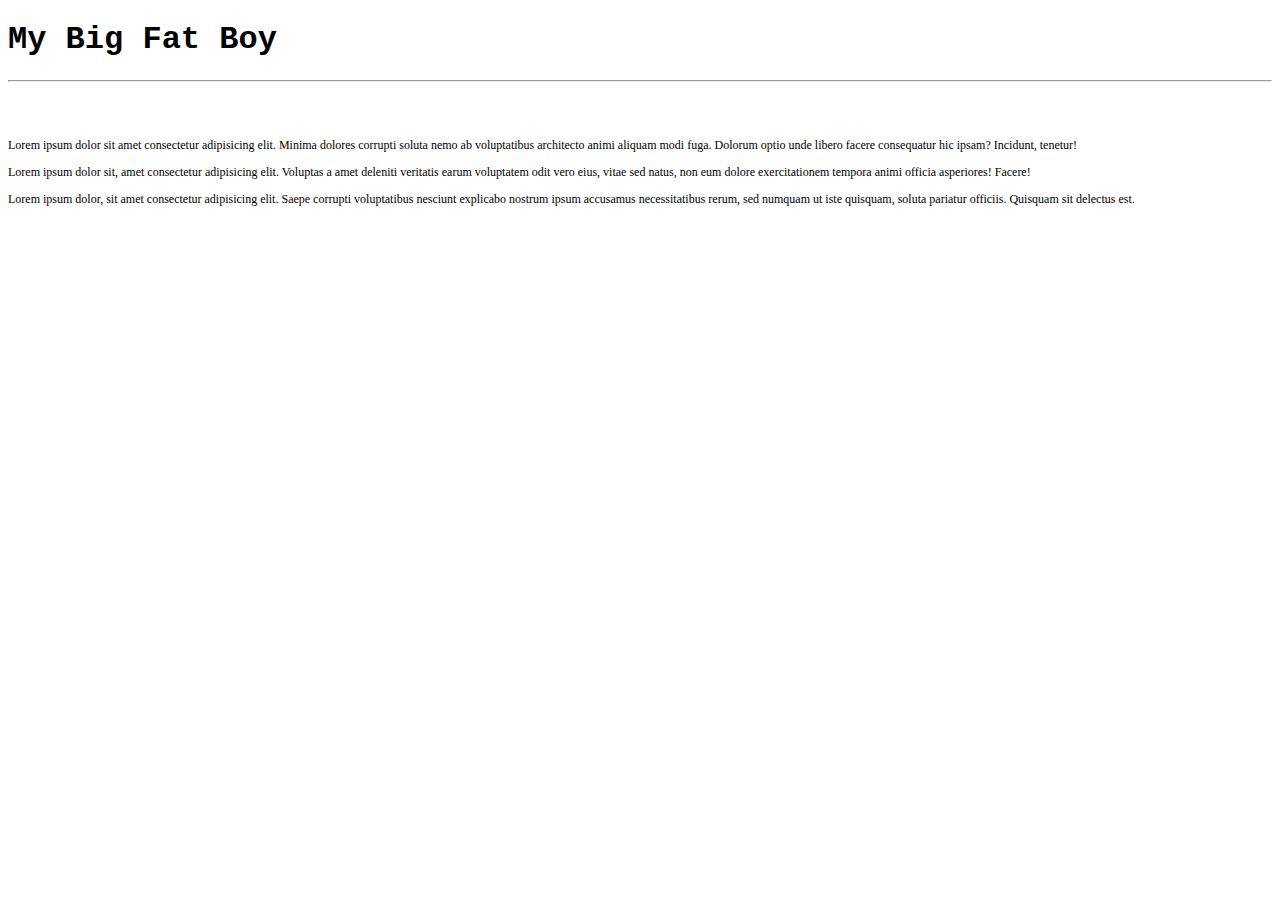
<file: src/darHTML/index.html>
<!DOCTYPE html>
<html lang="en">

<head>
    <meta charset="UTF-8">
    <meta name="viewport" content="width=device-width, initial-scale=1.0">
    <title>My First HTML Page</title>
    <link rel="stylesheet" href="css/style.css">
</head>

<body>
    <h1>My Big Fat Boy</h1>
    <hr>
    <br><br>
    <p>
        Lorem ipsum dolor sit amet consectetur adipisicing elit. Minima dolores corrupti soluta nemo ab voluptatibus
        architecto animi aliquam modi fuga. Dolorum optio unde libero facere consequatur hic ipsam? Incidunt, tenetur!
    </p>
    <p>
        Lorem ipsum dolor sit, amet consectetur adipisicing elit. Voluptas a amet deleniti veritatis earum voluptatem
        odit vero eius, vitae sed natus, non eum dolore exercitationem tempora animi officia asperiores! Facere!
    </p>
    <p>
        Lorem ipsum dolor, sit amet consectetur adipisicing elit. Saepe corrupti voluptatibus nesciunt explicabo nostrum ipsum accusamus necessitatibus rerum, sed numquam ut iste quisquam, soluta pariatur officiis. Quisquam sit delectus est.
    </p>
</body>

</html>
</file>
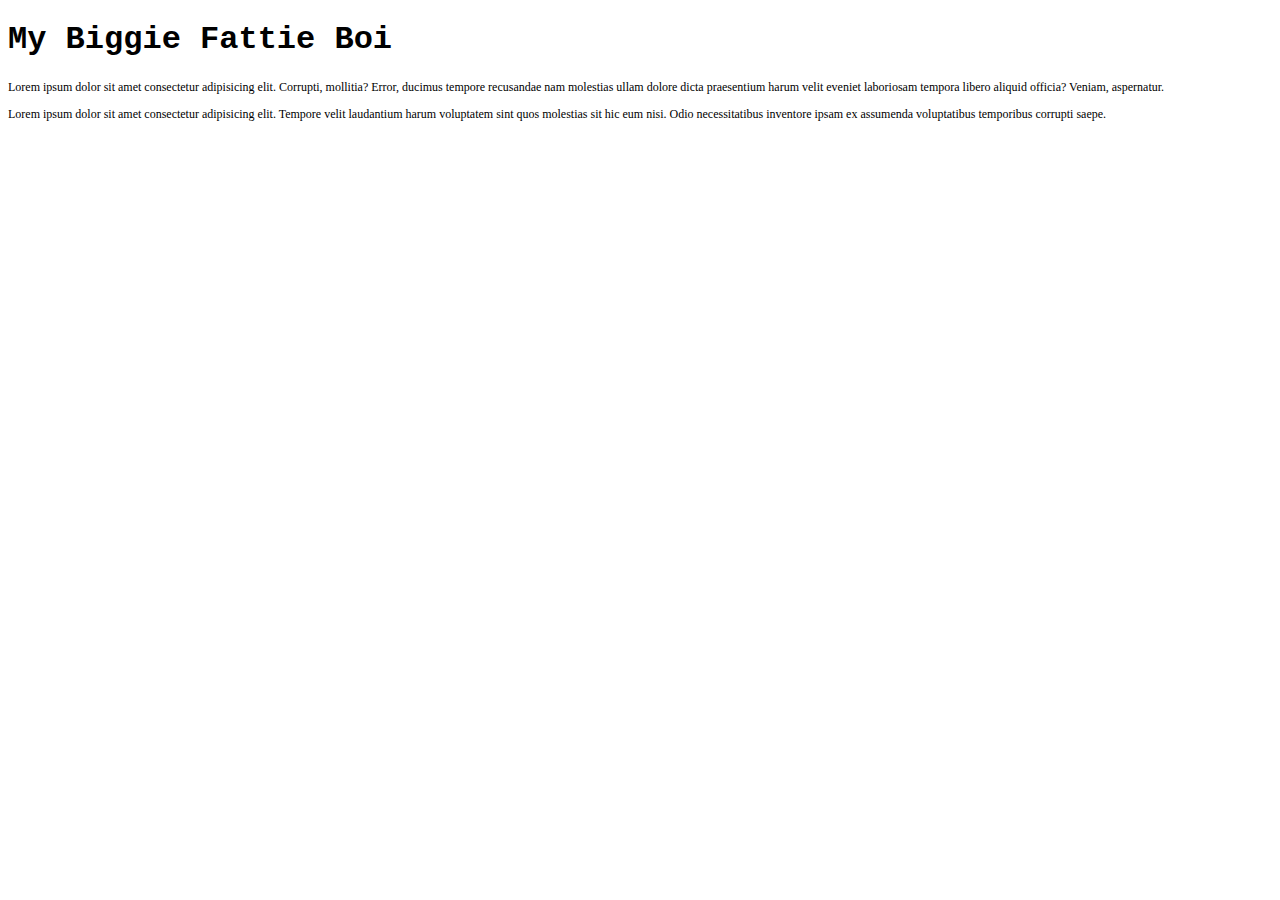
<file: src/HTML/index.html>
<!DOCTYPE html>
<html lang="en">
<head>
    <meta charset="UTF-8">
    <meta name="viewport" content="width=device-width, initial-scale=1.0">
    <title>My First HTML page</title>
    <link rel="stylesheet" href = "css/style.css">
</head>
<body>
    <h1>My Biggie Fattie Boi</h1>
    <p>Lorem ipsum dolor sit amet consectetur adipisicing elit.
        Corrupti, mollitia? Error, ducimus tempore recusandae nam molestias ullam
        dolore dicta praesentium harum velit eveniet laboriosam tempora libero aliquid officia?
        Veniam, aspernatur. 
    </p>
    <p>
        Lorem ipsum dolor sit amet consectetur adipisicing elit.
        Tempore velit laudantium harum voluptatem sint quos molestias sit hic eum nisi.
        Odio necessitatibus inventore ipsam ex assumenda voluptatibus temporibus corrupti saepe.
    </p>

</body>
</html>
</file>
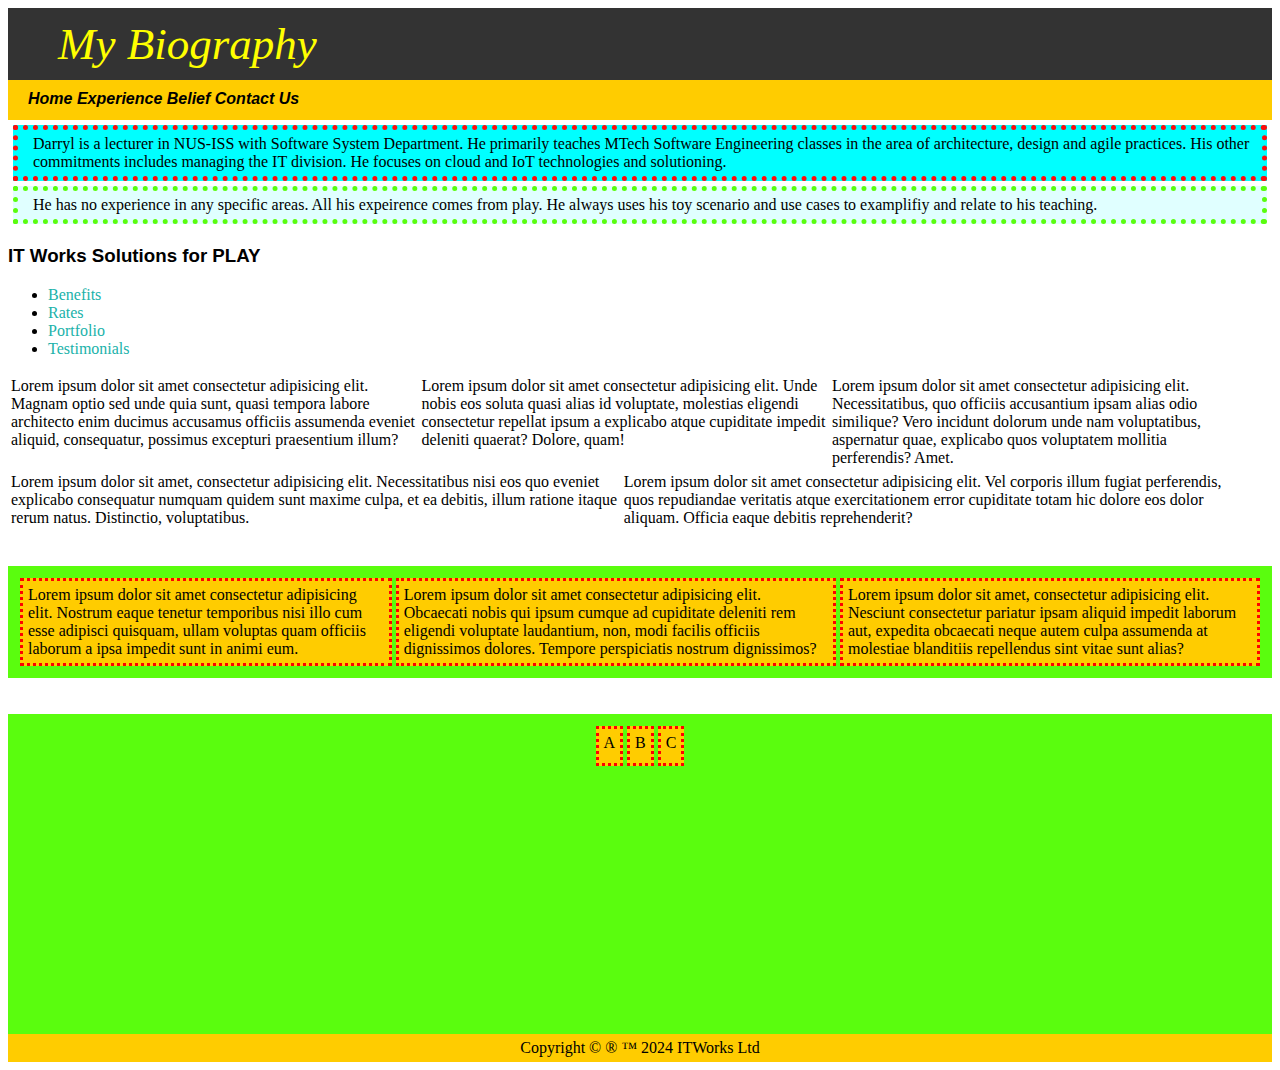
<file: src/darHTML/main.html>
<!DOCTYPE html>
<html lang="en">

<head>
    <meta charset="UTF-8">
    <meta name="viewport" content="width=device-width, initial-scale=1.0">
    <title>ITWorks</title>

    <link rel="stylesheet" href="css/style1.css" type="text/css">
</head>

<body>
    <div>
        <header class="header">
            My Biography
        </header>
        <nav>
            <a href="#article1">Home</a>
            <a href="#article2">Experience</a>
            <a href="#">Belief</a>
            <a href="contactus.html">Contact Us</a>
        </nav>
        <article>
            <section id="article1">
                Darryl is a lecturer in NUS-ISS with Software System Department. He primarily teaches MTech Software
                Engineering classes in the area of architecture, design and agile practices. His other commitments
                includes managing the IT division. He focuses on cloud and IoT technologies and solutioning.
            </section>
            <section id="article2">
                He has no experience in any specific areas. All his expeirence comes from play. He always uses his toy
                scenario and use cases to examplifiy and relate to his teaching.
            </section>
        </article>
        <aside>
            <h3>IT Works Solutions for PLAY</h3>
            <div>
                <p>
                <ul>
                    <li><a href="#">Benefits</a></li>
                    <li><a href="#">Rates</a></li>
                    <li><a href="#">Portfolio</a></li>
                    <li><a href="#">Testimonials</a></li>
                </ul>
                </p>
                <div class="topbox">
                    <div class="box">Lorem ipsum dolor sit amet consectetur adipisicing elit. Magnam optio sed unde quia sunt, quasi
                        tempora labore architecto enim ducimus accusamus officiis assumenda eveniet aliquid,
                        consequatur, possimus excepturi praesentium illum?</div>
                    <div class="box">Lorem ipsum dolor sit amet consectetur adipisicing elit. Unde nobis eos soluta quasi alias id
                        voluptate, molestias eligendi consectetur repellat ipsum a explicabo atque cupiditate impedit
                        deleniti quaerat? Dolore, quam!</div>
                    <div class="box">Lorem ipsum dolor sit amet consectetur adipisicing elit. Necessitatibus, quo officiis
                        accusantium ipsam alias odio similique? Vero incidunt dolorum unde nam voluptatibus, aspernatur
                        quae, explicabo quos voluptatem mollitia perferendis? Amet.</div>
                </div>
            </div>
            <div class="topbox">
                <div class="box2">Lorem ipsum dolor sit amet, consectetur adipisicing elit. Necessitatibus nisi eos quo eveniet explicabo consequatur numquam quidem sunt maxime culpa, et ea debitis, illum ratione itaque rerum natus. Distinctio, voluptatibus.</div>
                <div class="box2">Lorem ipsum dolor sit amet consectetur adipisicing elit. Vel corporis illum fugiat perferendis, quos repudiandae veritatis atque exercitationem error cupiditate totam hic dolore eos dolor aliquam. Officia eaque debitis reprehenderit?</div>
            </div>
        </aside>
        <br><br>
        <div>
            <div class="flex-container">
                <div>Lorem ipsum dolor sit amet consectetur adipisicing elit. Nostrum eaque tenetur temporibus nisi illo cum esse adipisci quisquam, ullam voluptas quam officiis laborum a ipsa impedit sunt in animi eum.</div>
                <div>Lorem ipsum dolor sit amet consectetur adipisicing elit. Obcaecati nobis qui ipsum cumque ad cupiditate deleniti rem eligendi voluptate laudantium, non, modi facilis officiis dignissimos dolores. Tempore perspiciatis nostrum dignissimos?</div>
                <div>Lorem ipsum dolor sit amet, consectetur adipisicing elit. Nesciunt consectetur pariatur ipsam aliquid impedit laborum aut, expedita obcaecati neque autem culpa assumenda at molestiae blanditiis repellendus sint vitae sunt alias?</div>
            </div>
        </div>
        <br><br>
        <div class="flex-container1">
            <div>A</div>
            <div>B</div>
            <div>C</div>
        </div>
        <footer>Copyright &copy; &reg; &trade; 2024 ITWorks Ltd</footer>
    </div>
</body>

</html>
</file>
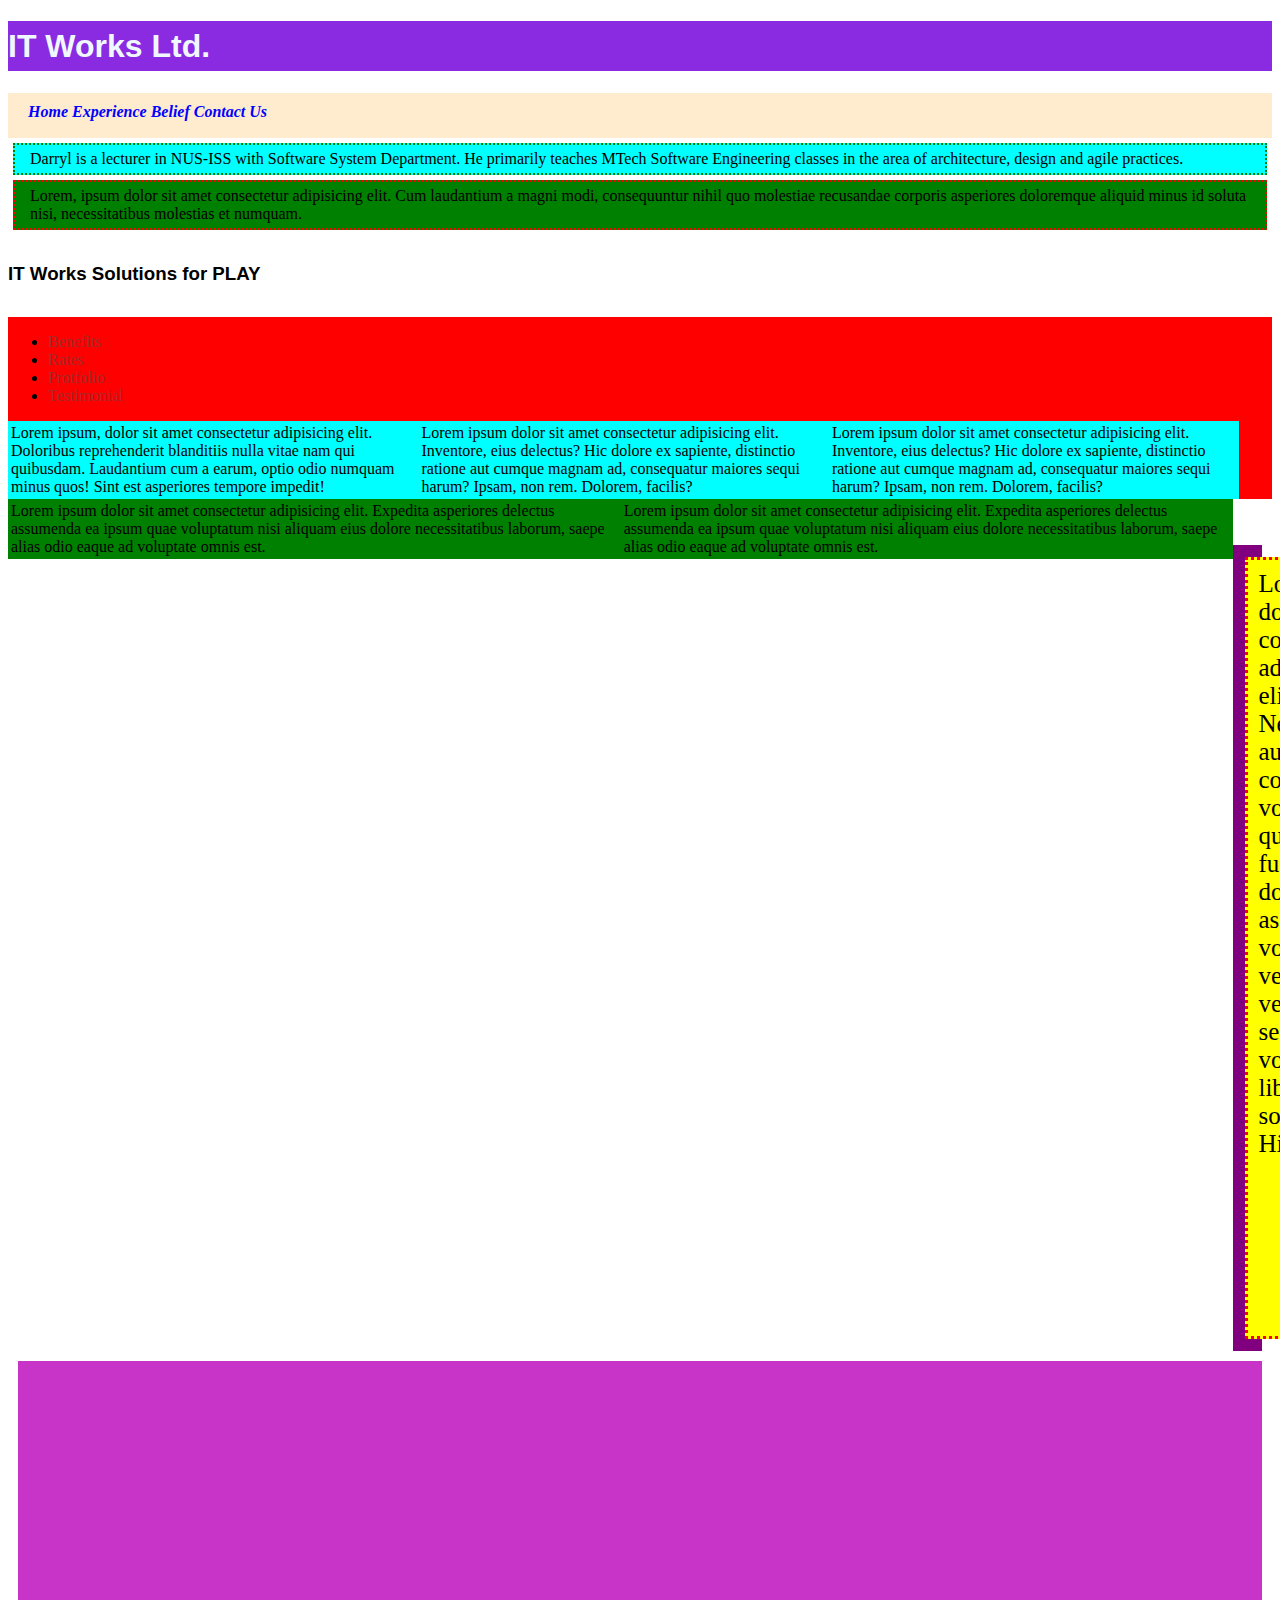
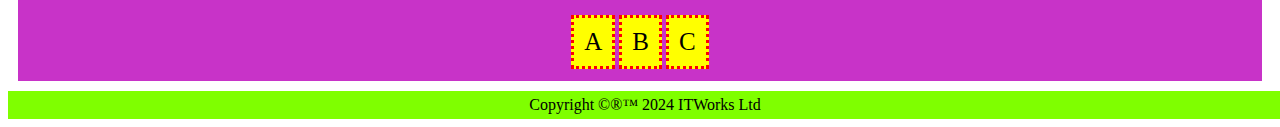
<file: src/HTML/main.html>
<!DOCTYPE html>
<html lang="en">
<head>
    <meta charset="UTF-8">
    <meta name="viewport" content="width=device-width, initial-scale=1.0">
    <title>Document</title>
    <link rel="stylesheet" href="css/style1.css" type="text/css">
</head>
<body>
    <div>
        <header class="header">
            <h1>IT Works Ltd.</h1>
        </header>

        <nav>
            <a href="#article1">Home</a>
            <a href="#article2">Experience</a>
            <a href="#">Belief</a>
            <a href="#contactus.html">Contact Us</a>
        </nav>
        <article>
            <section id="article1">
                Darryl is a lecturer in NUS-ISS 
                with Software System Department. 
                He primarily teaches MTech Software Engineering 
                classes in the area of architecture, 
                design and agile practices.
            </section>
            <section id="article2">
                Lorem, ipsum dolor sit amet 
                consectetur adipisicing elit. 
                Cum laudantium a magni modi, 
                consequuntur nihil quo molestiae 
                recusandae corporis asperiores 
                doloremque aliquid minus id soluta 
                nisi, necessitatibus molestias et 
                numquam.
            </section>
        </article>
        <aside>
            <h3>IT Works Solutions for PLAY</h3>
            <div class="topbox">
                <p>
                    <ul>
                        <li><a href = "#">Benefits</a></li>
                        <li><a href = "#">Rates</a></li>
                        <li><a href = "#">Protfolio</a></li>
                        <li><a href = "#">Testimonial</a></li>
                    </ul>
                </p>
                <div class="box">Lorem ipsum, dolor sit amet consectetur adipisicing elit. Doloribus reprehenderit blanditiis nulla vitae nam qui quibusdam. Laudantium cum a earum, optio odio numquam minus quos! Sint est asperiores tempore impedit!
                </div> 
                <div class="box">Lorem ipsum dolor sit amet consectetur adipisicing elit. Inventore, eius delectus? Hic dolore ex sapiente, distinctio ratione aut cumque magnam ad, consequatur maiores sequi harum? Ipsam, non rem. Dolorem, facilis?
                </div>                  
                <div class="box">Lorem ipsum dolor sit amet consectetur adipisicing elit. Inventore, eius delectus? Hic dolore ex sapiente, distinctio ratione aut cumque magnam ad, consequatur maiores sequi harum? Ipsam, non rem. Dolorem, facilis?
                </div>  
            </div>
            <div>
                <div class="box2">
                    Lorem ipsum dolor sit amet consectetur adipisicing elit. Expedita asperiores delectus assumenda ea ipsum quae voluptatum nisi aliquam eius dolore necessitatibus laborum, saepe alias odio eaque ad voluptate omnis est.
                </div>
                <div class="box2">
                    Lorem ipsum dolor sit amet consectetur adipisicing elit. Expedita asperiores delectus assumenda ea ipsum quae voluptatum nisi aliquam eius dolore necessitatibus laborum, saepe alias odio eaque ad voluptate omnis est.
                </div>
            </div>
            
        </aside>
        <br><br>
        <div>
            <div class="flex-container">
                <div>Lorem ipsum dolor sit amet consectetur adipisicing elit. Necessitatibus aut consectetur voluptatibus, quo nulla fugit doloremque assumenda voluptates velit quia vero, dicta sequi voluptatum libero, nisi soluta iure. Hic, vitae. </div>
                <div>Lorem ipsum dolor sit, amet consectetur adipisicing elit. Sunt, dicta porro? Voluptas consectetur dolorum libero facilis, voluptates explicabo ipsum sapiente. Itaque delectus magni mollitia architecto tempore ipsum quisquam animi id? </div>
                <div>Lorem ipsum, dolor sit amet consectetur adipisicing elit. Sequi id provident tempora voluptatum eos aliquam, inventore, eaque consectetur eius mollitia assumenda commodi consequatur labore eveniet dolor veniam architecto ea non? </div>
            </div>
        </div>
        <div class="flex-container1">
            <div>A</div>
            <div>B</div>
            <div>C</div>
        </div>
        <footer>Copyright &copy;&reg;&trade; 2024 ITWorks Ltd
        </footer>

    </div>
    
</body>
</html>
</file>
<file: src/darHTML/css/style.css>
h1 {
    font-family: 'Courier New', Courier, monospace;
    font-weight: bolder;
}

p {
    font-size: 12px;
    font-family: 'Times New Roman', Times, serif;
}
</file>
<file: src/HTML/css/style.css>
h1{
    font-family:'Courier New', Courier,
    monospace;
    font-weight: bolder;
}


p{
    font-size: 12px;
    font-family: cursive;
}
</file>
<file: src/darHTML/css/style1.css>
h1, h2, h3 {
    font-family: Arial, Helvetica, sans-serif;
    line-height: 25px;
}

a {
    color: lightseagreen;
    text-decoration: none;
}

a:hover {
    color:coral;
    text-decoration: underline;
}

nav {
    width: auto;
    height: 20px;
    background-color: #FC0;
    /* padding: 20px 10px 15px 25px; */
    padding-top: 10px;
    padding-bottom: 10px;
    padding-left: 20px;
    font-family: Arial, Helvetica, sans-serif;
    font-weight: bold;
    font-style: italic;
}

nav a {
    color: #000000;
    text-decoration: none;
}

nav a:hover {
    color:#fd0e0e;
    text-decoration:overline;
}

.header {
    width: auto;
    height: auto;
    background-color: #333;
    color:yellow;
    padding: 10px 5px 10px 50px;
    font-family: 'Times New Roman', Times, serif;
    font-style:oblique;
    font-size: 45px;
}

footer {
    width: auto;
    height: auto;
    padding: 5px 5px 5px 5px;
    text-align: center;
    background-color: #FC0;
}

.topbox {
    content: "";
    clear: both;
    display: table;
}

.box {
    float: left;
    width: 32%;
    padding: 3px;
}

.box2 {
    float: left;
    width: 48%;
    padding: 3px;
}

#article1 {
    border:5px dotted #fd0e0e; 
    background-color: aqua;
    padding: 5px 10px 5px 15px;
    margin: 5px 5px 5px 5px;
}

#article2 {
    border:5px dotted #5afd0e; 
    background-color: lightcyan;
    padding: 5px 10px 5px 15px;
    margin: 5px 5px 5px 5px;
}

.flex-container {
    display: flex;
    flex-direction: row;
    padding: 10px;
    background-color: #5afd0e;
}

.flex-container > div {
    background-color: #FC0;
    padding: 5px;
    margin: 2px;
    border: 3px dotted red;
}

.flex-container1 {
    display: flex;
    height: 300px;
    flex-direction: row;
    padding: 10px;
    background-color: #5afd0e;
    justify-content:center;
    align-items: flex-start;
}

.flex-container1 > div {
    height: 8%;
    background-color: #FC0;
    padding: 5px;
    margin: 2px;
    border: 3px dotted red;
}
</file>
<file: src/HTML/css/style1.css>
h1, h2, h3{
    font-family:Arial, Helvetica, sans-serif;
    line-height: 50px;
}

a{
    color:brown;
    text-decoration:dotted;
}

a:hover{
    color: blueviolet;
    text-decoration: underline;
}

nav{
    width: auto;
    height: 30px;
    background-color:blanchedalmond;
    /* padding: 20px 10px 10px 5px; */
    padding-left: 20px;
    padding-top: 10px;
    padding-bottom: 5px;
    font-family: 'Times New Roman', Times, serif;
    font-weight:bold;
    font-style: italic;
}

nav a{
    color: blue;
    text-decoration: none;
}

nav a:hover{
    color: red;
}

/* class selector */
.header{
    width: auto;
    height: auto;
    background-color: blueviolet;
    color: aliceblue;
    font-family: 'Courier New', Courier, monospace;
}

footer{
    width: 100%;
    height: auto;
    padding: 5px 5px 5px 5px;
    text-align: center;
    background-color: chartreuse;
}

.topbox{
    content: "";
    clear: both;
    display: table;
    background-color: red;
}

.box{
    background-color: aqua;
    float: left;
    width: 32%;
    padding: 3px;
}

.box2{
    background-color: green;
    float: left;
    width: 48%;
    padding: 3px;
}

#article1 {
    border: 2px  dotted green;
    background-color: aqua;
    padding: 5px 10px 5px 15px;
    margin: 5px 5px 5px 5px;
}
#article2 {
    border: 2px dotted red;
    background-color: green;
    padding: 5px 10px 5px 15px;
    margin: 5px 5px 5px 5px;
}

.flex-container{
    background-color: purple;
    margin: 10px;
    padding: 10px;
    font-size: 25px;
    display: flex;
    flex-direction: row;
    /* flex-direction: column-reverse; */
}

/* applies to div tag inside flex-cont */
.flex-container > div{
    background-color: yellow;
    padding: 10px;
    margin: 2px;
    border: 3px dotted red;
}

.flex-container1{
    background-color: rgb(200, 51, 200);
    margin: 10px;
    height: 300px;
    padding: 10px;
    font-size: 25px;
    display: flex;
    flex-direction: row;
    justify-content: center;
    align-items: flex-end;
}
.flex-container1 > div{
    background-color: yellow;
    padding: 10px;
    margin: 2px;
    border: 3px dotted red;
}
</file>
